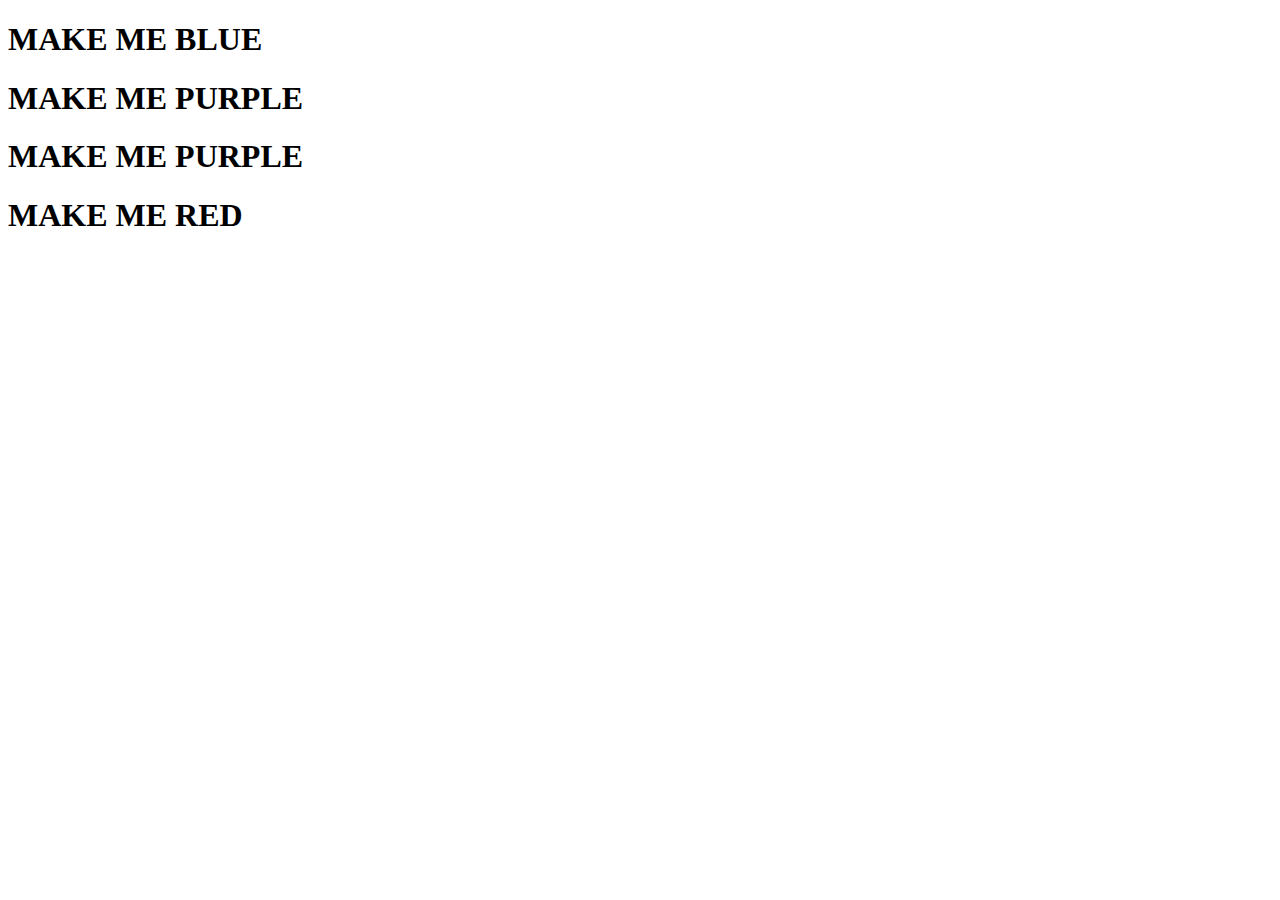
<file: 06_targeted.html>
<!DOCTYPE html>
<html lang="en-us">
<head>
  <meta charset="UTF-8">
  <title>Targeted CSS</title>
</head>
<body>

<h1>MAKE ME BLUE</h1>

<h1>MAKE ME PURPLE</h1>
<h1>MAKE ME PURPLE</h1>

<h1>MAKE ME RED</h1>

</body>
</html>
</file>
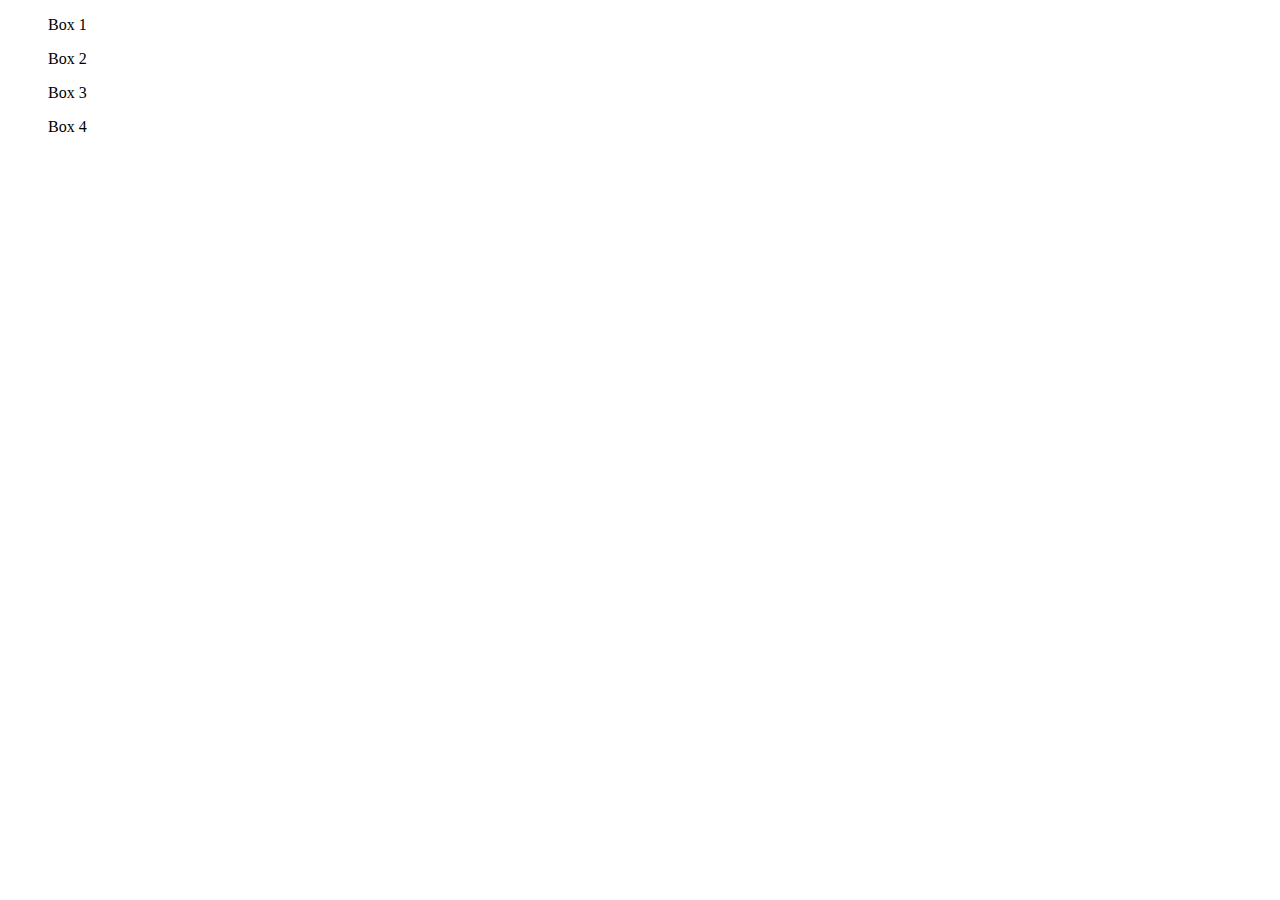
<file: 08_positioning.html>
<!DOCTYPE html>
<html lang="en-us">

<head>
  <meta charset="UTF-8">
  <title>CSS Positioning Demo</title>
  <!-- Comment out each stylesheet to get the one you'd like to see -->

   <!-- <link rel="stylesheet" href="./css/static.css"> -->
  <!-- <link rel="stylesheet" href="./css/relative.css"> -->
  <!-- <link rel="stylesheet" href="./css/absolute.css"> -->
  <!-- <link rel="stylesheet" href="./css/fixed.css"> -->
  <!-- <link rel="stylesheet" href="./css/zindex.css"> -->
  <!-- <link rel="stylesheet" href="./css/invisible.css"> -->
</head>

<body>
  <div class="box-set">
    <figure class="box box-1">Box 1</figure>
    <figure class="box box-2">Box 2</figure>
    <figure class="box box-3">Box 3</figure>
    <figure class="box box-4">Box 4</figure>
  </div>
</body>

</html>
</file>
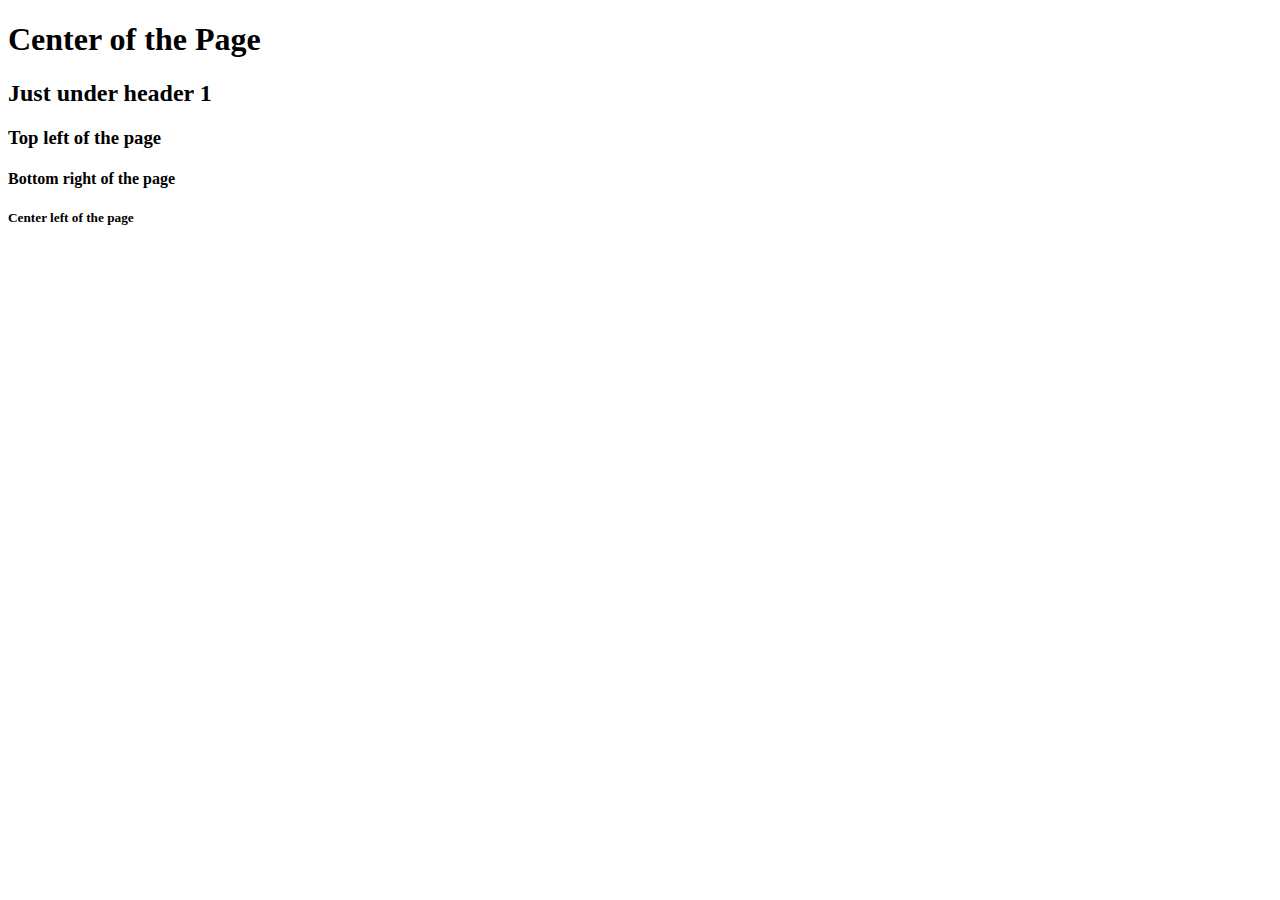
<file: 11_aimed.html>
<!DOCTYPE html>
<html lang="en-us">
<head>
  <meta charset="UTF-8">
	<title>Aimed Positioning</title>
</head>
<body>

<!-- Use CSS to place these in their respective locations -->
<!-- Feel free to change the order of the elements -->
<h1>Center of the Page</h1>
<h2>Just under header 1</h2>
<h3>Top left of the page</h3>
<h4>Bottom right of the page</h4>
<h5>Center left of the page</h5>

</body>
</html>
</file>
<file: css/static.css>
/*
 * Static: Default positioning
 */

.box-set {
  position: relative;
  height: 400px;
  background: darkgray;
}

.box {
  width: 150px;
  height: 150px;
  background: #2db34a;
  border: 2px solid black;
}
</file>
<file: css/relative.css>
/*
 * Relative Position: sets boxes relative to its original location
 * Doesn't change position of other blocks
 */

.box-set {
  position: relative;
  height: 200px;
  background: darkgray;
}

.box {
  /* relative positioning */
  position: relative;
  width: 150px;
  height: 150px;
  background: #2db34a;
  border: 2px solid black;
}

/* .box-1 {
  top: 320px;
}

.box-2 {
  top: -30px;
  left: 60px;
}

.box-3 {
  right: 20px;
  bottom: 10px;
} */
</file>
<file: css/absolute.css>
/*
 * Absolute Position: anchors elements together
 
 */

.box-set {
  position: relative;
  height: 400px;
  background: darkgray;
}

.box {
  /* Absolute Position */
  position: absolute;
  width: 150px;
  height: 150px;
  background: #2db34a;
  border: 2px solid black;
}

/* .box-1 {
  top:130px;
  left: 200px;
} */


/* .box-2 {
  top: 0;
  right: -40px;
} */

/* .box-3 {
  right: 20px;
  bottom: -10px;
}

.box-4 {
  bottom: 0;
} */
</file>
<file: css/fixed.css>
/*
 * Fixed Position: Position doesn't move when scrolled.
 */

.box-set {
  position: relative;
  height: 4000px;
  background: darkgray;
}

.box {
  position: fixed;
  width: 150px;
  height: 150px;
  background: #2db34a;
  border: 2px solid black;
}
.box-1 {
  top: 110px;
}


/* 
.box-1 {
  top: 6%;
  left: 2%;
}

.box-2 {
  top: 0;
  right: -40px;
}

.box-3 {
  right: 20px;
  bottom: -10px;
}

.box-4 {
  bottom: 0;
} */
</file>
<file: css/zindex.css>
/*
 * Z-Index: let's us position elements on top of each other (the z-axis controls depth position)
 */

.box-set {
  position: relative;
  position: relative;
  height: 400px;
  background: darkgray;
}

.box {
  position: absolute;
  width: 150px;
  height: 150px;
  background: #2db34a;
  border: 2px solid black;
}

.box-1 {
  top: 10px;
  left: 10px;
}

.box-2 {
  bottom: 10px;
  left: 70px;
  z-index: 3;
}

.box-3 {
  top: 10px;
  left: 130px;
  z-index: 2;
}

.box-4 {
  bottom: 10px;
  left: 190px;
  z-index: 1;
}
</file>
<file: css/invisible.css>
.box-set {
  position: relative;
  height: 400px;
  background: darkgray;
}

.box {
  position: relative;
  width: 150px;
  height: 150px;
  background: #2db34a;
  border: 2px solid black;
}

.box-1 {
  top: 20px;

  /* Hides element as if it's not there (compare with "display: hidden;"). */
  display: none;
}

.box-2 {
  left: 40px;
}

.box-3 {
  right: 20px;
  bottom: -10px;
}
</file>
